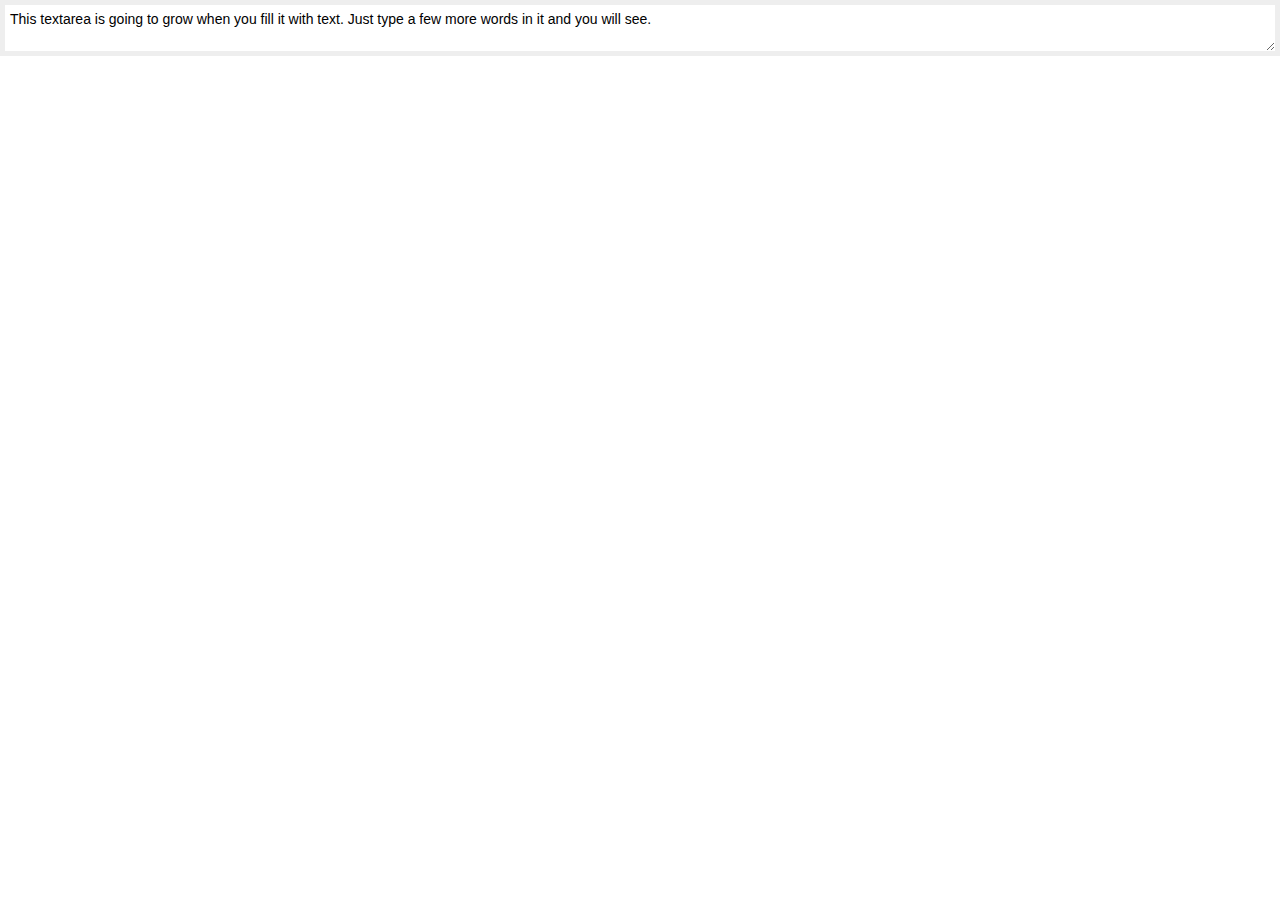
<file: assets/elastic/index.html>
<!DOCTYPE html PUBLIC "-//W3C//DTD XHTML 1.1//EN" "http://www.w3.org/TR/xhtml11/DTD/xhtml11.dtd">
<html xmlns="http://www.w3.org/1999/xhtml">
	<head>		
		<title>Demo - Elastic</title>
		<meta http-equiv="Content-Type" content="application/xhtml+xml; charset=utf-8" />
		<link href="dependencies/screen.css" type="text/css" rel="stylesheet" />				
	</head>
	<body>
	
		<div class="full-width-hack">
			<textarea class="input" style="max-height: 100px;">This textarea is going to grow when you fill it with text. Just type a few more words in it and you will see.</textarea>
		</div>

		<script src="dependencies/jquery.js" type="text/javascript" charset="utf-8"></script>
		<script src="jquery.elastic.source.js" type="text/javascript" charset="utf-8"></script>
		<script type="text/javascript">
			// <![CDATA[
			jQuery.noConflict();
			jQuery(document).ready(function(){			
				jQuery('textarea').elastic();
				jQuery('textarea').trigger('update');
			});	
			// ]]>
		</script>
		
	</body>
</html>
</file>
<file: assets/elastic/dependencies/screen.css>
html, body { padding: 0; margin: 0; }
.full-width-hack { padding-right: 20px; }
textarea {
    border: 5px solid #eee; padding: 5px; width: 100%;
    font: 14px/18px 'Helvetica', 'Arial', 'sans-serif';
}
</file>
